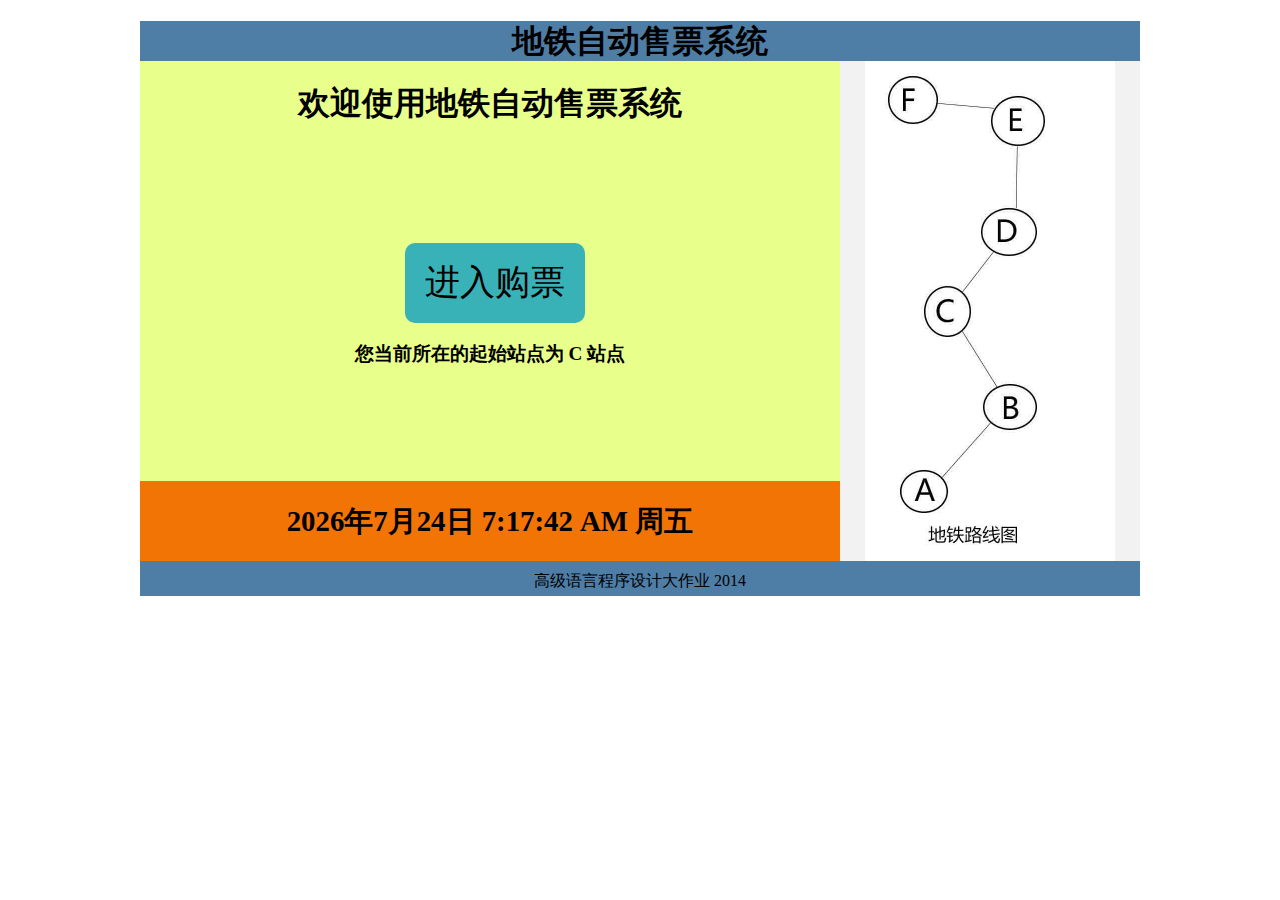
<file: index.html>
﻿<!DOCTYPE html>
<html>
<head>
    <link rel="stylesheet" type="text/css" href="src/style.css" />
    <title>欢迎使用地铁自动售票系统</title>
</head>
<style>
    li {list-style:none;}
    .home_enter{
        display: block;
        height: 80px;
        line-height: 80px;
        width: 180px;
        border: 0;
        border-radius: 10px;
        text-align: center;
        vertical-align: middle;
        background-color: #38b1b7;
        font-size: 35px;
        cursor: pointer;
    }
    label:hover{
        background-color: #00ccff;
    }
</style>
<body>
<div id="container">
    <div id="header">
        <h1>地铁自动售票系统</h1>
    </div>
    <div id="enter">
        <h1>欢迎使用地铁自动售票系统
        <br><br><br><br></h1>
            <ul style="margin:auto;width:210px">
                <li>
                    <input value="进入购票" type="button" style="display: none;" onclick="setUrl()" id="goto"/>
                    <label class="home_enter" for="goto">进入购票</label>
                </li>
            </ul>
        <h4>您当前所在的起始站点为 <b id="start"></b> 站点</h4>
    </div>
    <div id="image">
        <img src="src/way.jpg" alt="地铁站点地图：A-B-C-D-E-F" width="250" height="500"/>
    </div>
    <div id="htime">
        <h3 style="font-size:180%;"  id="demo"></h3>
    </div>
    <div id="footer">高级语言程序设计大作业 2014</div>

</div>
</body>

<script>
    var StartStation="C";
    document.getElementById("start").innerHTML=StartStation;
    function setUrl(){
        window.location.replace("src/page1.html?"+"SS="+StartStation);
    }
</script>

<script>
    var d=new Date();
    var weekday=new Array(7);
    weekday[0]="周日";
    weekday[1]="周一";
    weekday[2]="周二";
    weekday[3]="周三";
    weekday[4]="周四";
    weekday[5]="周五";
    weekday[6]="周六";
    document.getElementById("demo").innerHTML= d.getFullYear() +"年" +
                                                   (d.getMonth()-(-1)) +"月" +//对d.getMonth()作+1修正
                                                   d.getDate() +"日 " +
                                                   d.toLocaleTimeString() +" " +weekday[d.getDay()];
    var myVar=setInterval(function(){myTimer()},1000);
    function myTimer(){
        d=new Date();
        document.getElementById("demo").innerHTML=d.getFullYear() +"年" +(d.getMonth() -(-1))  +"月" +d.getDate() +"日 " +d.toLocaleTimeString() +" " +weekday[d.getDay()];
    }
</script>
</html>
</file>
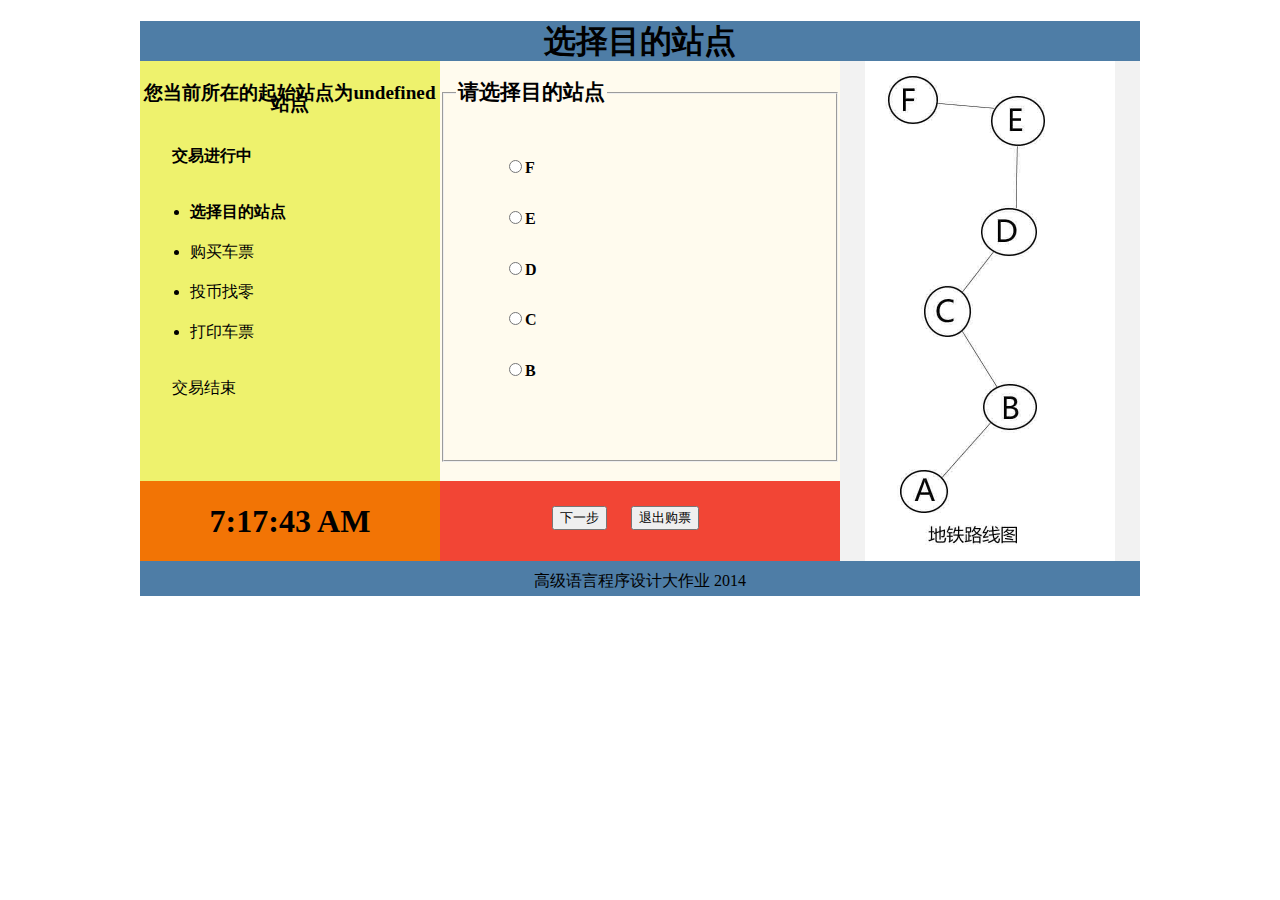
<file: src/page1.html>
<!DOCTYPE html>
<html>
<head lang="en">
    <meta charset="UTF-8">
    <link rel="stylesheet" type="text/css" href="style.css" />
    <title>欢迎使用地铁自动售票系统</title>
</head>
<body>
    <div id="container">
        <div id="header">
            <h1>选择目的站点</h1>
        </div>
        <div id="chapter">
            <h4>您当前所在的起始站点为<b id="here"></b>站点</h4>
            <p><strong>交易进行中</strong></p>
            <ul>
                <li><b>选择目的站点</b></li>
                <li>购买车票</li>
                <li>投币找零</li>
                <li>打印车票</li>
            </ul>
            <p>交易结束</p>
         </div>

        <div id="choose">
            <fieldset>
                <legend><b style="font-size:1.3em;line-height:300%">请选择目的站点</b></legend>
                <h5 id="F"><input type="radio" name="station" value="6">F<br></h5>
                <h5 id="E"><input type="radio" name="station" value="5">E<br></h5>
                <h5 id="D"><input type="radio" name="station" value="4">D<br></h5>
                <h5 id="C"><input type="radio" name="station" value="3">C<br></h5>
                <h5 id="B"><input type="radio" name="station" value="2">B<br></h5>
                <h5 id="A"><input type="radio" name="station" value="1">A<br></h5>
                <br>
            </fieldset>
        </div>

        <div id="image">
        <img src="../src/way.jpg" alt="地铁站点地图：A-B-C-D-E-F" width="250" height="500"/>
        </div>

        <div id="time">
            <h3 id="demo"></h3>
        </div>

        <div id="cq1">
            <p></p>
            <p  style="text-indent: 7em">
            <input type="button" onclick="submit()" value="下一步">
            &nbsp;&nbsp;&nbsp;&nbsp;
            <input type="button" onclick="Exit()" value="退出购票"></p>

        </div>
        <div id="footer">高级语言程序设计大作业 2014</div>
    </div>
    <script src="GetRequest.js"></script>
    <script src="time.js"></script>
    <script>
        document.getElementById("here").innerHTML=SS;
        switch (SS){
            case 'F':document.getElementById("F").style.display= 'none';start=6;break;
            case 'E':document.getElementById("E").style.display= 'none';start=5;break;
            case 'D':document.getElementById("D").style.display= 'none';start=4;break;
            case 'C':document.getElementById("C").style.display= 'none';start=3;break;
            case 'B':document.getElementById("B").style.display= 'none';start=2;break;
            default :document.getElementById("A").style.display= 'none';start=1;
        }
        function pay(){
            var radio=document.getElementsByName("station");
            for(var i=0;i<radio.length;i++){
                if(radio[i].checked==true){
                    var des=radio[i].value;
                    ES=document.getElementsByTagName('h5')[i].innerHTML.charAt(45);
                    var fprice=Math.abs(des-start)*2;
                    var price=fprice.toFixed(2);
                    break;
                }
            }
            return price;
        }
        function submit(){
            if(Price=pay()){
                window.location.replace('../src/page2.html?'+"SS="+SS+'&'+"ES="+ES+'&'+"Price="+Price);
            }else{
                alert("请选择！")
            }
        }
        function Exit(){
            window.location.replace('../index.html');
        }
    </script>
</body>
</html>
</file>
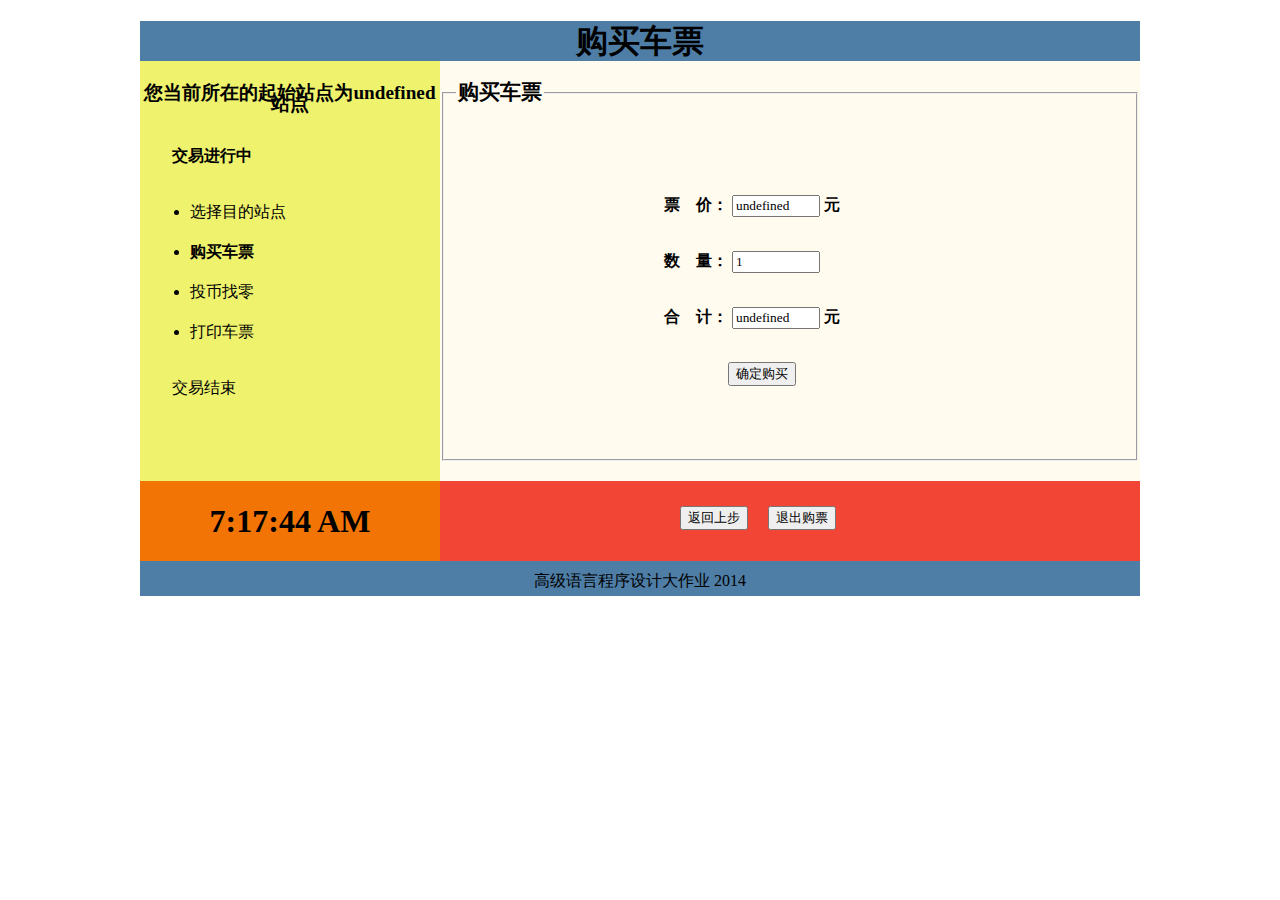
<file: src/page2.html>
﻿<!DOCTYpE html>
<html>
<head lang="en">
    <meta charset="UTF-8">
    <link rel="stylesheet" type="text/css" href="style.css" />
    <title>欢迎使用地铁自动售票系统</title>
</head>
<body>

<div id="container">
    <div id="header">
        <h1>购买车票</h1>
    </div>
    <div id="chapter">
        <h4>您当前所在的起始站点为<b id="here"></b>站点</h4>
        <p><strong>交易进行中</strong></p>
        <ul>
            <li>选择目的站点</li>
            <li><b>购买车票</b></li>
            <li>投币找零</li>
            <li>打印车票</li>
        </ul>
        <p>交易结束</p>
    </div>

    <div id="work">
        <fieldset><legend><b style="font-size:1.3em;line-height:300%">购买车票</b></legend>
        <br>
        <p  style="text-indent: 13em"><b>票&nbsp;&nbsp;&nbsp;&nbsp;价：</b>
            <input id=pri value="" style="width: 80px"  readonly/><b> 元</b>
        </p>
        <p  style="text-indent: 13em"><b>数&nbsp;&nbsp;&nbsp;&nbsp;量：</b>
            <input id=num value="1" style="width: 80px" maxlength="4" onkeyup="myf();" onpaste="myf();" oncut="myf();" ondrop="myf();" onchange="myf();"/>

        </p>
        <p  style="text-indent: 13em"><b>合&nbsp;&nbsp;&nbsp;&nbsp;计：</b>
            <input id=tot style="width: 80px" readonly/><b> 元</b></p>

        <p  style="text-indent: 17em">
            <input id="submit2" type="button" onClick="submit2();" value="确定购买"></p>
        <p style="line-height:150%">&nbsp;</p>
        </fieldset>

    </div>
    <div id="time">
        <h3 id="demo"></h3>
    </div>

    <div id="cq2">
        <p></p>
        <p  style="text-indent: 15em">
            <input type="button" onclick="window.location.replace('../src/page1.html?'+'SS='+SS)"  value="返回上步">
            &nbsp;&nbsp;&nbsp;
            <input type="button" onclick="Exit()" value="退出购票">
        </p>
    </div>
    <div id="footer">高级语言程序设计大作业 2014</div>
</div>
</body>

<script src="GetRequest.js"></script>
<script src="time.js"></script>

<script>
    document.getElementById("here").innerHTML=SS;
    document.getElementById("pri").value=Price;
    document.getElementById("tot").value=Price;
    function myf() {
        var x = document.getElementById("num").value;
        if (isNaN(x) || x>2000 || x<1 || x%1>0 ) {
            if(x.length==0){
                document.getElementById("submit2").setAttribute("disabled","disabled");
                x=0;
                var fix=document.getElementById("pri").value * x;
                document.getElementById("tot").value=fix.toFixed(2);}
            else{
                alert('只能输入2000以下的正整数');
                document.getElementById("num").value=1;
                myf();
            }
        }
        else{
            document.getElementById("submit2").removeAttribute("disabled");
            fix=document.getElementById("pri").value*document.getElementById("num").value;
            document.getElementById("tot").value=fix.toFixed(2);
        }
    }
    function submit2(){
        window.location.replace('../src/page3.html?'+"SS="+SS+'&'
                +"ES="+ES+'&'
                +"Price="+Price+'&'
                +"num="+document.getElementById("num").value+'&'
                +"total="+document.getElementById("tot").value);
    }
</script>

<script>
    function Exit(){
        window.location.replace('../index.html')
    }
</script>
</html>
</file>
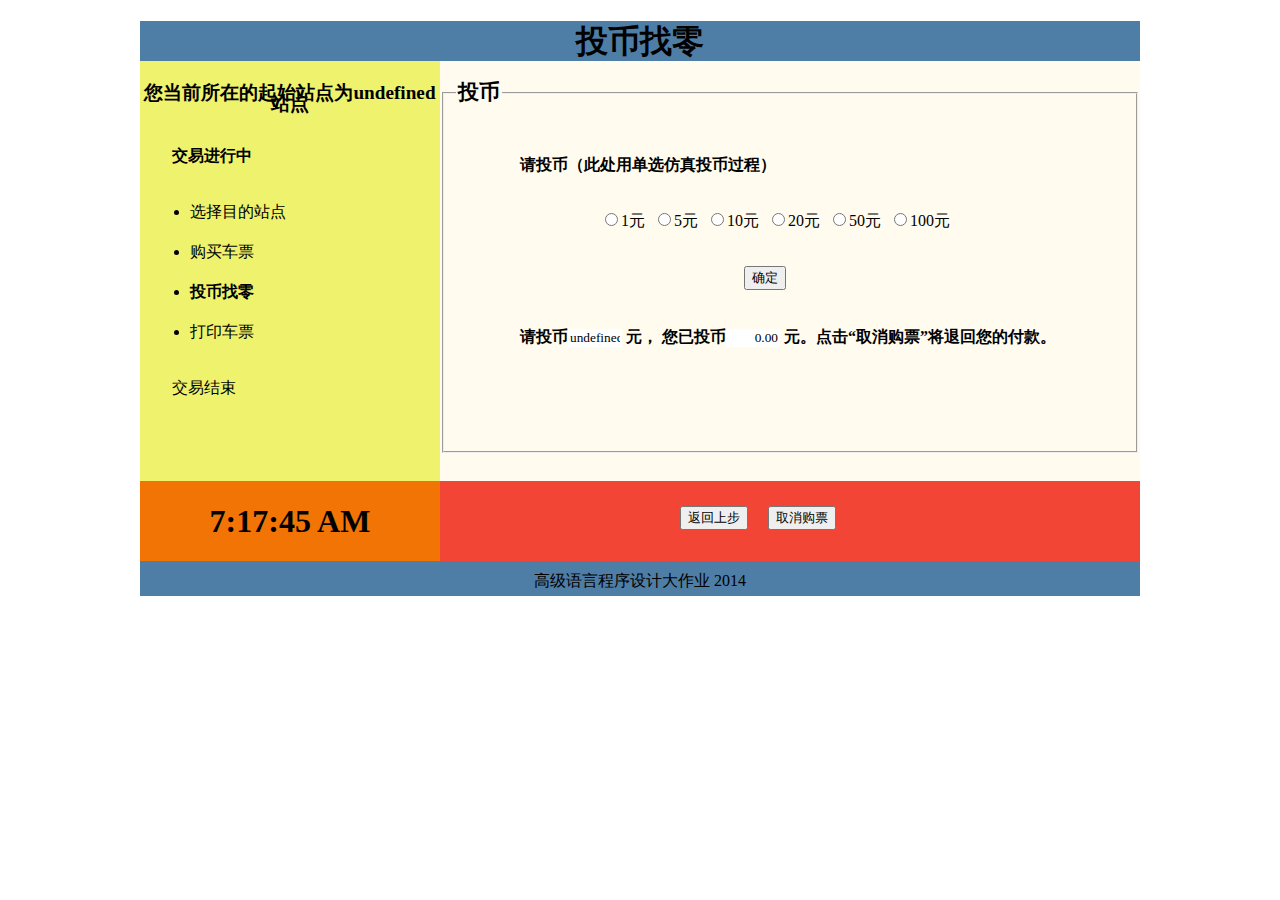
<file: src/page3.html>
<!DOCTYpE html>
<html>
<head lang="en">
    <meta charset="UTF-8">
    <link rel="stylesheet" type="text/css" href="style.css" />
    <title>欢迎使用地铁自动售票系统</title>
</head>
<body>
<div id="container">
    <div id="header">
        <h1>投币找零</h1>
    </div>
    <div id="chapter">
        <h4>您当前所在的起始站点为<b id="here"></b>站点</h4>
        <p><strong>交易进行中</strong></p>
        <ul>
            <li>选择目的站点</li>
            <li>购买车票</li>
            <li><b>投币找零</b></li>
            <li>打印车票</li>
        </ul>
        <p>交易结束</p>
    </div>

    <div  id="work">
        <fieldset><legend><b style="font-size:1.3em;line-height:300%">投币</b></legend>
            <p style="text-indent: 4em"><b>请投币（此处用单选仿真投币过程）</b><br></p>
            <p style="text-indent: 9em;" >
                <input type="radio" name="money" value="1" />1元&nbsp;
                <input type="radio" name="money" value="5" />5元&nbsp;
                <input type="radio" name="money" value="10" />10元&nbsp;
                <input type="radio" name="money" value="20" />20元&nbsp;
                <input type="radio" name="money" value="50" />50元&nbsp;
                <input type="radio" name="money" value="100" />100元&nbsp;
            </p>
            <p style="text-indent: 18em"><input type="button" onclick="InputMoney()" value="确定"></p>
            <p style="text-indent: 4em;line-height: 300%"><b>
                请投币<input type="text" id="need" value="" readonly style="text-align: right;width: 50px;border:1px;border-bottom-style:none;border-top-style:none;border-left-style:none;border-right-style:none;"/> 元，
                您已投币<input type="text" id="paid" value="0.00" readonly style="text-align: right;width: 50px;border:1px;border-bottom-style:none;border-top-style:none;border-left-style:none;border-right-style:none;"/> 元。点击“取消购票”将退回您的付款。
                </b></p><p style="text-indent: 3.75em;line-height:300%" id="tzl">&nbsp;</p>
        </fieldset>
    </div>

    <div id="time">
        <h3 id="demo"></h3>
    </div>
    <div id="cq2">
        <p></p>
        <p  style="text-indent: 15em">
            <input type="button" id="back" onclick="window.location.replace('../src/page2.html?'+'SS='+SS+'&'+'ES='+ES+'&'+'Price='+Price)"  value="返回上步">
            &nbsp;&nbsp;&nbsp;
            <input type="button" onclick="Cancel()" value="取消购票">
        </p>
    </div>
    <div id="footer">高级语言程序设计大作业 2014</div>
</div>
</body>

<script src="GetRequest.js"></script>
<script src="time.js"></script>

<script>
    var reb;
    document.getElementById("here").innerHTML=SS;
    document.getElementById("need").value=total;
    function InputMoney(){
        var radio=document.getElementsByName("money");
        var id_paid=document.getElementById("paid").value;
        var id_need=document.getElementById("need").value;
        for(var i=0;i<radio.length;i++){
            if(radio[i].checked==true){
                id_paid=parseInt(id_paid)+parseInt(radio[i].value) ;
                //
                document.getElementById("paid").value=id_paid.toFixed(2);
                radio[i].checked=false;
                break;
            }
        }
        if(!parseInt(id_paid)){
            alert("请投币！");
            return;
        }
        document.getElementById("back").setAttribute("disabled","true");
        reb=id_paid - id_need;
        console.log(reb);
        // 感觉switch语句用的有些鸡肋，直接if..else更直接且易读
        switch(reb > 0?1:reb) {
            case 1:
                document.getElementById("tzl").innerHTML ="<b>即将为您找零……</b>";
                setTimeout("next()",1000);break;
            case 0:
                document.getElementById("tzl").innerHTML ="<b>即将为您打印车票……</b>";
                setTimeout("Toprint()", 1000);break;
        }
    }
    function next(){
        window.location.replace('../src/page4.html?'+"SS="+SS+'&'
                +"ES="+ES+'&'
                +"Price="+Price+'&'
                +"num="+num+'&'
                +"total="+total+'&'
                +"Zhaoling="+reb.toFixed(2));
    }
    function Toprint(){
        window.location.replace('../src/page5.html?'+"SS="+SS+'&'
                +"ES="+ES+'&'
                +"Price="+Price+'&'
                +"num="+num+'&'
                +"total="+total);
    }
    function Cancel(){
        var tuikuan=document.getElementById("paid").value;
        if(!parseInt(tuikuan)){window.location.replace('../index.html')}
        else {
            window.location.replace('../src/page6.html?' + "SS=" + SS + '&' + "total=" + tuikuan)
        }
    }
</script>
</html>
</file>
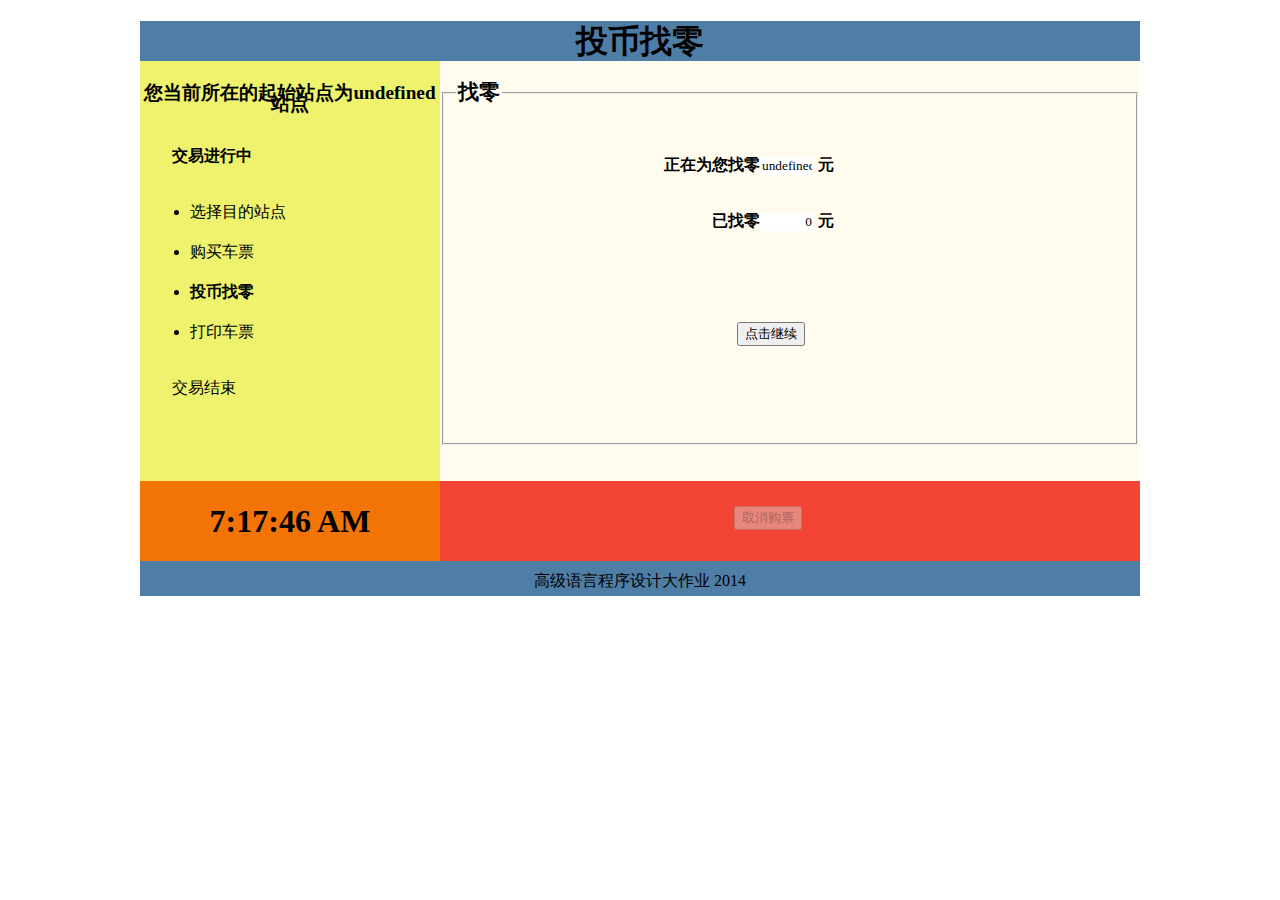
<file: src/page4.html>
<!DOCTYPE html>
<html>
<head>
    <meta charset="UTF-8">
    <link rel="stylesheet" type="text/css" href="style.css" />
    <title>欢迎使用地铁自动售票系统</title>
</head>
<body>
<div id="container">
    <div id="header">
        <h1>投币找零</h1>
    </div>
    <div id="chapter">
        <h4>您当前所在的起始站点为<b id="here"></b>站点</h4>
        <p><strong>交易进行中</strong></p>
        <ul>
            <li>选择目的站点</li>
            <li>购买车票</li>
            <li><b>投币找零</b></li>
            <li>打印车票</li>
        </ul>
        <p>交易结束</p>
    </div>

    <div  id="work">
        <fieldset><legend><b style="font-size:1.3em;line-height:300%">找零</b></legend>
            <p style="text-indent: 13em;" ><b>正在为您找零<input id="rb" type="text" readonly style="text-align: right;width: 50px;border:1px;border-bottom-style:none;border-top-style:none;border-left-style:none;border-right-style:none;"/> 元</b></p>
            <p style="text-indent: 16em;" ><b>已找零<input id="out" value="0" type="text" readonly style="text-align: right;width: 50px;border:1px;border-bottom-style:none;border-top-style:none;border-left-style:none;border-right-style:none;"/> 元</b></p>
            <p style="text-indent: 13em;" id="t">&nbsp;</p>
            <p style="text-indent: 42%;" ><input type="button" onclick="zl()" value="点击继续" id="zl"></p>
            <p style="line-height: 300%;text-align: center;padding-right: 10%" id="paid">&nbsp;</p>
        </fieldset>
    </div>

    <div id="time">
        <h3 id="demo"></h3>
    </div>

    <div id="cq2">
        <p></p>
        <p  style="text-indent: 42%">
            <input type="button" onclick="Cancel()" disabled value="取消购票" id="cancel">
        </p>
    </div>
    <div id="footer">高级语言程序设计大作业 2014</div>
</div>

</body>

<script src="GetRequest.js"></script>
<script src="time.js"></script>

<script>
    document.getElementById("here").innerHTML=SS;
    document.getElementById("rb").value=Zhaoling;
    var x=document.getElementById('rb').value;
    var tout=0;
    var bi=[100,50,20,10,5,1];
    var i=0;
    function zl(){
        document.getElementById("zl").setAttribute("disabled","true");
        document.getElementById("t").innerHTML ="<b>正在为您找零，请稍后……</b>";
        if(i<bi.length){
            if(x<bi[i]){
                i++;
                setTimeout("zl()", 500);
            }
            else{
                tout += bi[i];
                x -= bi[i];
                document.getElementById('out').value = tout.toFixed(2);
                setTimeout(zl,500);
            }
            
        }
        if(document.getElementById("rb").value==document.getElementById('out').value){
            document.getElementById("t").innerHTML ="<b>找零结束。</b>";
            document.getElementById("zl").setAttribute("value"," 下一步 ");
            document.getElementById("paid").innerHTML="<b>您已付款"+total+"元，点击“取消购票”将退回您的付款。</b>";
            document.getElementById("zl").setAttribute("onclick","Toprint()");
            document.getElementById("zl").removeAttribute("disabled");
            document.getElementById("cancel").removeAttribute("disabled");
        }
    }
    function Toprint(){
        window.location.replace('../src/page5.html?'+"SS="+SS+'&'
                +"ES="+ES+'&'
                +"Price="+Price+'&'
                +"num="+num+'&'
                +"total="+total);
    }
</script>

<script>
    function Cancel(){
        if(!parseInt(total)){window.location.replace('../index.html')}
        else {
            window.location.replace('../src/page6.html?' + "SS=" + SS + '&' + "total=" + total)
        }
    }
</script>
</html>
</file>
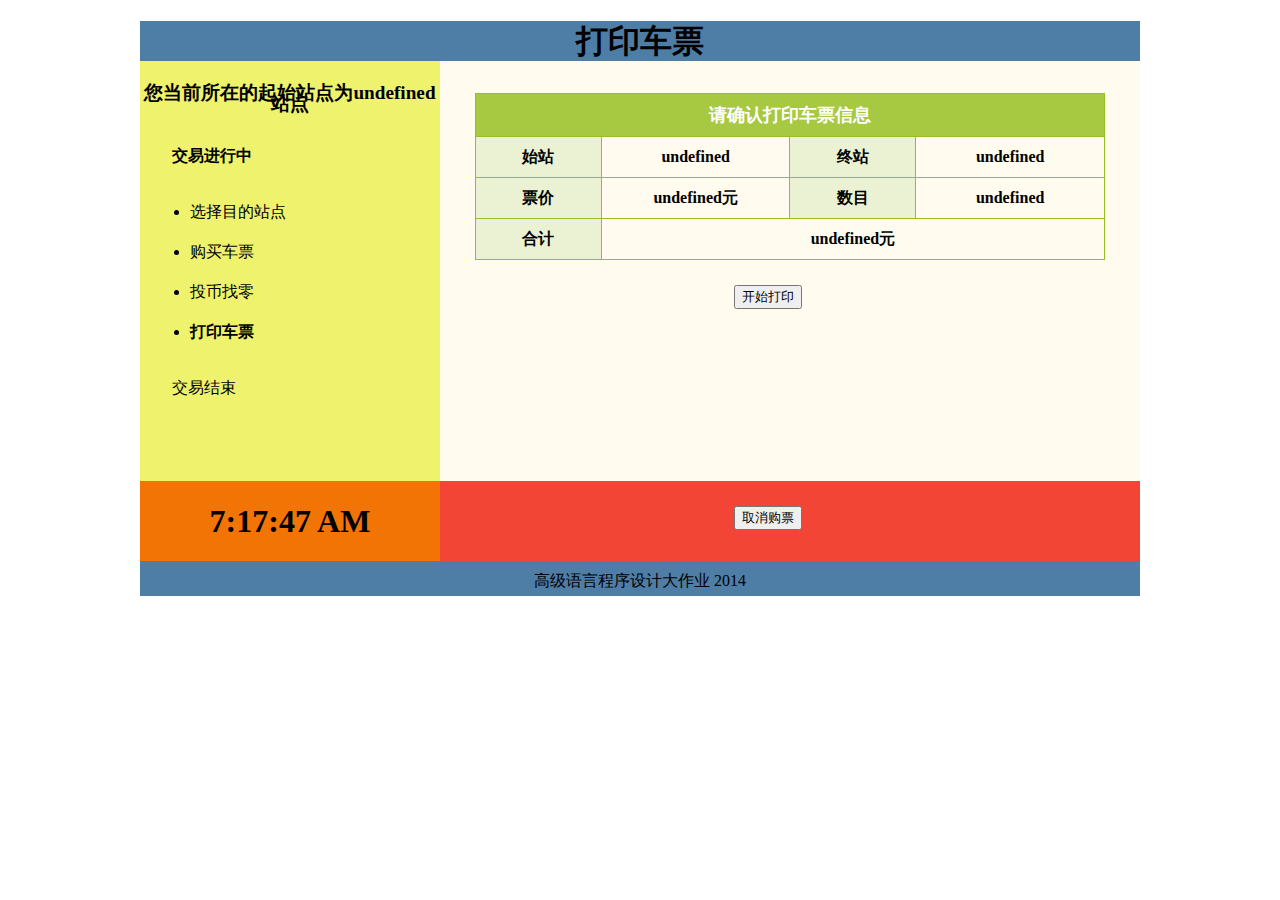
<file: src/page5.html>
<!DOCTYpE html>
<html>
<head lang="en">
    <meta charset="UTF-8">
    <link rel="stylesheet" type="text/css" href="style.css" />
    <title>欢迎使用地铁自动售票系统</title>
</head>

<style>
    #info
    {
        font-family:"Trebuchet MS", Arial, Helvetica, sans-serif;
        width:90%;margin:0 auto;
        border-collapse:collapse;
    }

    #info td, #info th
    {
        text-align:center;
        border:1px solid #98bf21;
        padding:0 7px 0 7px;
    }

    #info th
    {
        font-size:1.1em;
        text-align:center;
        padding-top:1px;
        padding-bottom:1px;
        background-color:#A7C942;
        color:#ffffff;
    }

    #info td.alt
    {
        color:#000000;
        background-color:#EAF2D3;
    }
</style>

<body>
<div id="container">
    <div id="header">
        <h1>打印车票</h1>
    </div>
    <div id="chapter">
        <h4>您当前所在的起始站点为<b id="here"></b>站点</h4>
        <p><strong>交易进行中</strong></p>
        <ul>
            <li>选择目的站点</li>
            <li>购买车票</li>
            <li>投币找零</li>
            <li><b>打印车票</b></li>
        </ul>
        <p>交易结束</p>
    </div>

    <div id="work">
        <p style="line-height: 0">&nbsp;</p>
            <table  id="info">
                <tr><th colspan="8">请确认打印车票信息</th></tr>
                <tr>
                    <td class="alt" width="20%"><b>始站</b></td>
                    <td width="30%"><b id="StartS"></b></td>
                    <td class="alt" width="20%"><b>终站</b></td>
                    <td width="30%"><b id="EndS"></b></td>
                </tr>
                <tr>
                    <td class="alt"><b>票价</b></td><td><b id="Pri"></b></td>
                    <td class="alt"><b>数目</b></td><td><b id="num"></b></td>
                </tr>
                <tr>
                    <td class="alt"><b>合计</b></td><td colspan="3"><b id="total"></b></td>
                </tr>
            </table>

        <p  style="text-indent: 42%"><input type="button" id="startprint" onclick="StartPrint()" style="text-align: center" value="开始打印"/></p>
        <p id="chupiao">&nbsp;</p>
        <p id="fangzhen">
            <input type="button" id="right" style="display:none" onclick="finalR()" value="Right"/>
            <input type="button" id="wrong" style="display:none" onclick="finalW()" value="Wrong"/></p>
        <p id="fin">&nbsp;</p>
    </div>

    <div id="time">
        <h3 id="demo"></h3>
    </div>

    <div id="cq2">
        <p></p>
        <p  style="text-indent: 42%">
            <input type="button" onclick="Cancel()" id="cancel" value="取消购票">
        </p>
    </div>
    <div id="footer">高级语言程序设计大作业 2014</div>
</div>
</body>

<script src="GetRequest.js"></script>
<script src="time.js"></script>

<script>
    document.getElementById("here").innerHTML=SS;
    function Cancel(){
        if(!parseInt(total)){window.location.replace('../index.html')}
        else {
            window.location.replace('../src/page6.html?' + "SS=" + SS + '&' + "total=" + total)
        }
    }
</script>

<script>
    document.getElementById("StartS").innerHTML=SS;
    document.getElementById("EndS").innerHTML=ES;
    document.getElementById("Pri").innerHTML=Price+"元";
    document.getElementById("num").innerHTML=num;
    document.getElementById("total").innerHTML=total+"元";
    function StartPrint(){
        document.getElementById("cancel").setAttribute("disabled","true");
        document.getElementById("startprint").setAttribute("disabled","true");
        document.getElementById("chupiao").innerHTML = "<b>正在为您打印车票</b>（此处通过点击“Right”“Wrong”仿真出票结果）";
        // 这种代码不好。。。
        // 样式分离
        document.getElementById("right").removeAttribute("style");
        document.getElementById("wrong").removeAttribute("style");
    }
    function finalR(){
        document.getElementById("cancel").setAttribute("disabled","true");
        document.getElementById("wrong").setAttribute("disabled","true");
        document.getElementById("fin").innerHTML = "<b>打印成功，请取走您的车票！</b>";
        setTimeout("window.location.replace('../index.html')",4000);
    }
    function finalW(){
        document.getElementById("right").setAttribute("disabled","true");
        document.getElementById("cancel").removeAttribute("disabled");
        document.getElementById("fin").innerHTML = "<b>打印失败，请点击“取消购票”退还您的付款！</b>";
    }
</script>
</html>
</file>
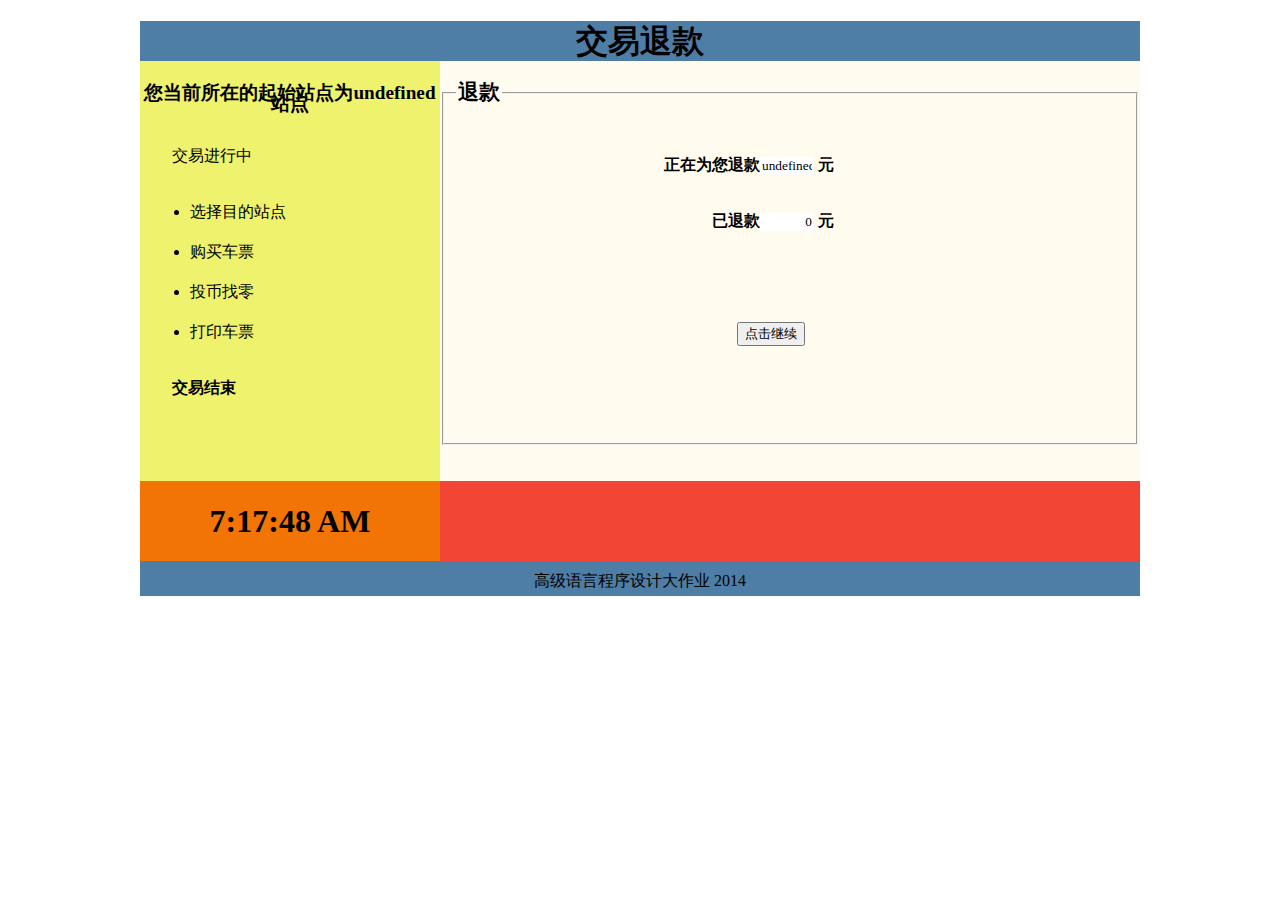
<file: src/page6.html>
<!DOCTYPE html>
<html>
<head lang="en">
    <meta charset="UTF-8">
    <link rel="stylesheet" type="text/css" href="style.css" />
    <title>欢迎使用地铁自动售票系统</title>
</head>
<body>
<div id="container">
    <div id="header">
        <h1>交易退款</h1>
    </div>
    <div id="chapter">
        <h4>您当前所在的起始站点为<b id="here"></b>站点</h4>
        <p>交易进行中</p>
        <ul>
            <li>选择目的站点</li>
            <li>购买车票</li>
            <li>投币找零</li>
            <li>打印车票</li>
        </ul>
        <p><strong>交易结束</strong></p>
    </div>

    <div  id="work">
        <fieldset><legend><b style="font-size:1.3em;line-height:300%">退款</b></legend>
            <p style="text-indent: 13em;" ><b>正在为您退款<input id="rb" type="text" readonly style="text-align: right;width: 50px;border:1px;border-bottom-style:none;border-top-style:none;border-left-style:none;border-right-style:none;"/> 元</b></p>
            <p style="text-indent: 16em;" ><b>已退款<input id="out" value="0" type="text" readonly style="text-align: right;width: 50px;border:1px;border-bottom-style:none;border-top-style:none;border-left-style:none;border-right-style:none;"/> 元</b></p>
            <p style="text-indent: 13em;" id="t">&nbsp;</p>
            <p style="text-indent: 42%;" ><input type="button" onclick="tk()" value="点击继续" id="tk"></p>
            <p style="line-height: 300%;" id="paid">&nbsp;</p>
        </fieldset>
    </div>

    <div id="time">
        <h3 id="demo"></h3>
    </div>

    <div id="cq2">
    </div>
    <div id="footer">高级语言程序设计大作业 2014</div>
</div>

</body>

<script src="GetRequest.js"></script>
<script src="time.js"></script>

<script>
    document.getElementById("here").innerHTML=SS;
    document.getElementById("rb").value=total;
    var x=document.getElementById('rb').value;
    var tout=0;
    var bi=[100,50,20,10,5,1];
    var i=0;
    function tk() {
        document.getElementById("tk").setAttribute("disabled","true");
        document.getElementById("t").innerHTML = "<b>正在为您退款，请稍后……</b>";
        if (i < bi.length) {
            if (x < bi[i]) {
                i++;
                setTimeout("tk()", 500);
            } else {
                tout += bi[i];
                x -= bi[i];
                document.getElementById('out').value = tout.toFixed(2);
                setTimeout("tk()", 500);
            }

        }
        if (document.getElementById("rb").value == document.getElementById('out').value) {
            document.getElementById("t").innerHTML = "<b>退款结束。欢迎下次光临！</b>";
            setTimeout("window.location.replace('../index.html')",2000);
        }
    }
</script>

</html>
</file>
<file: src/style.css>
*{font-family: "微软雅黑";}
html,body{margin: 0;padding: 0;}
div#container{width:1000px;height:500px;margin:0 auto;}
div#header {background-color:#4e7da6;}
div#enter {background-color: #e8ff8c;height:420px;width:700px;float:left;}
div#chapter {background-color: #eef26d;height:420px;width:300px;float:left;}
div#choose {background-color: #fffbee;height:420px;width:400px;float:left;}
div#image {background-color: #f2f2f2;text-align:center;height:500px;width:300px;float:right;}
div#work {background-color: #fffbee;height:420px;width:700px;float:right;}
div#htime {background-color: #f27405;height:80px;width:700px;float:left;}
div#time {background-color: #f27405;height:80px;width:300px;float:left;}
div#cq1 {background-color: #f24535;height:80px;width:400px;float:left;}
div#cq2 {background-color: #f24535;height:80px;width:700px;float:left;}
div#footer {background-color:#4e7da6;clear:both;text-align:center;height:35px;}
body {font-size:1em;line-height:250%}
p {text-indent: 2em;}
h1 {margin-bottom:0;text-align: center;}
h2 {font-size:18px;text-align: center;}
h3 {margin:20px;text-align: center;font-size:2em;}
h4 {text-align: center;font-size:1.2em;line-height:60%}
h5 {text-indent: 3em;font-size:1em;line-height:150%;}
ul {margin:10px;}
</file>
